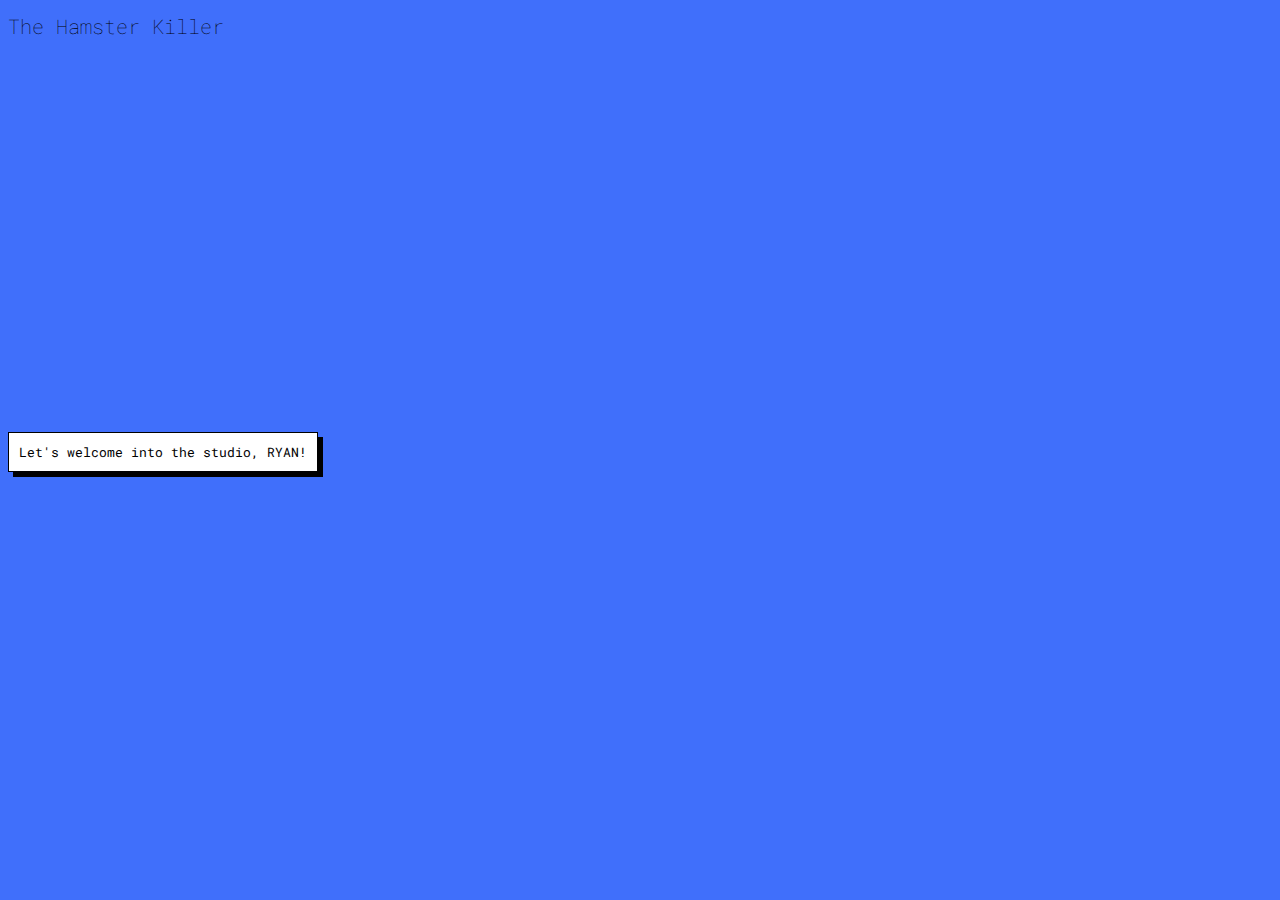
<file: indexjezzagame.html>
<!DOCTYPE html>
<html lang="en">
<head>
    <meta charset="UTF-8">
    <script src="https://ajax.googleapis.com/ajax/libs/jquery/3.3.1/jquery.min.js"></script>
    <script src="jezzaGame.js"></script>
    <link rel="stylesheet" type="text/css" href="jezzaGame.css">
    <link href="https://fonts.googleapis.com/css?family=Roboto+Mono" rel="stylesheet">
    <title>The Jeremy Kyle Game</title>
</head>
<body>
<h1> The Hamster Killer</h1>


<button class="getStarted">Let's welcome into the studio, RYAN!</button>
<img src="images/kyle GIF-source.gif">

<span id="firstPlaceName" class="scoreboardName firstplace"></span>&nbsp;<span id="firstPlaceScore" class="firstplace scoreboardScore"></span><br>
<span id="secondPlaceName" class="scoreboardName secondplace"></span>&nbsp;<span id="secondPlaceScore" class="secondplace scoreboardScore"></span><br>
<span id="thirdPlaceName" class="scoreboardName thirdplace"></span>&nbsp; <span id="thirdPlaceScore" class="thirdplace scoreboardScore"></span><br>

<p id="score"></p>
<p class="intro">Ryan, a 22 year old boy from Stevenage, Hertfordshire, recently broke up with his love Jemma
    Tracey.<br>
    He’s not taking the breakdown of their six-year relationship not so well.<br>
    Jemma is coming over to his home, collecting her belongings.<br>
</p>
<p class="question one">The doorbell rings. It's Jenna, the horrible bitch. What do you do?</p>
<p class="answer opendoor">You open the door and let her in</p>
<p class="answer nothome wrong">You pretend you're not at home</p>
<p class="answer daftcunt wrong">You open the door and yell at her that she is a daft cunt</p>

<p class="question two"> As soon as you let Jenna in she starts talking. <br>
    You can't listen to her, because her disgusting freckles are distracting you. <br>
    She is talking about her hamsters, which are still at your place. <br>
    She wants them back, are you going to give them to her?<br>
</p>
<p class="answer givehamster wrong">Ofcourse, those little creatures have done nothing wrong</p>
<p class="answer ransome">Hell no, not unless that cunt pays a ransome for them.</p>
<p class="answer alreadydead wrong">They're already dead</p>

<p class="question three"> Jenna starts screaming, like a fishwife, and refuses to pay<br>
    You can feel the anger rising in your throat. Once more, you ask her to pay up!<br>
    Being the daft cunt that she is, she refuses you again. Now what? </p>

<p class="answer shove wrong">You try to shove her outside</p>
<p class="answer giveup wrong">You give up, hand her the hamster</p>
<p class="answer pickup">You pick up one of the hamsters and warn Jenna one last time</p>

<p class="question four">Jenna refuses again! You....</p>
<p class="answer cry wrong">Break down and cry</p>
<p class="answer beg wrong">Beg for Jenna to come live with you again</p>
<p class="answer hurl">HURL THE HAMSTER AGAINST THE WALL</p>

<input type="text" id="name"><br>
<button id="postScore">Save</button>
<br>
<button class="restart">Try again</button>
</body>
</html>
</file>
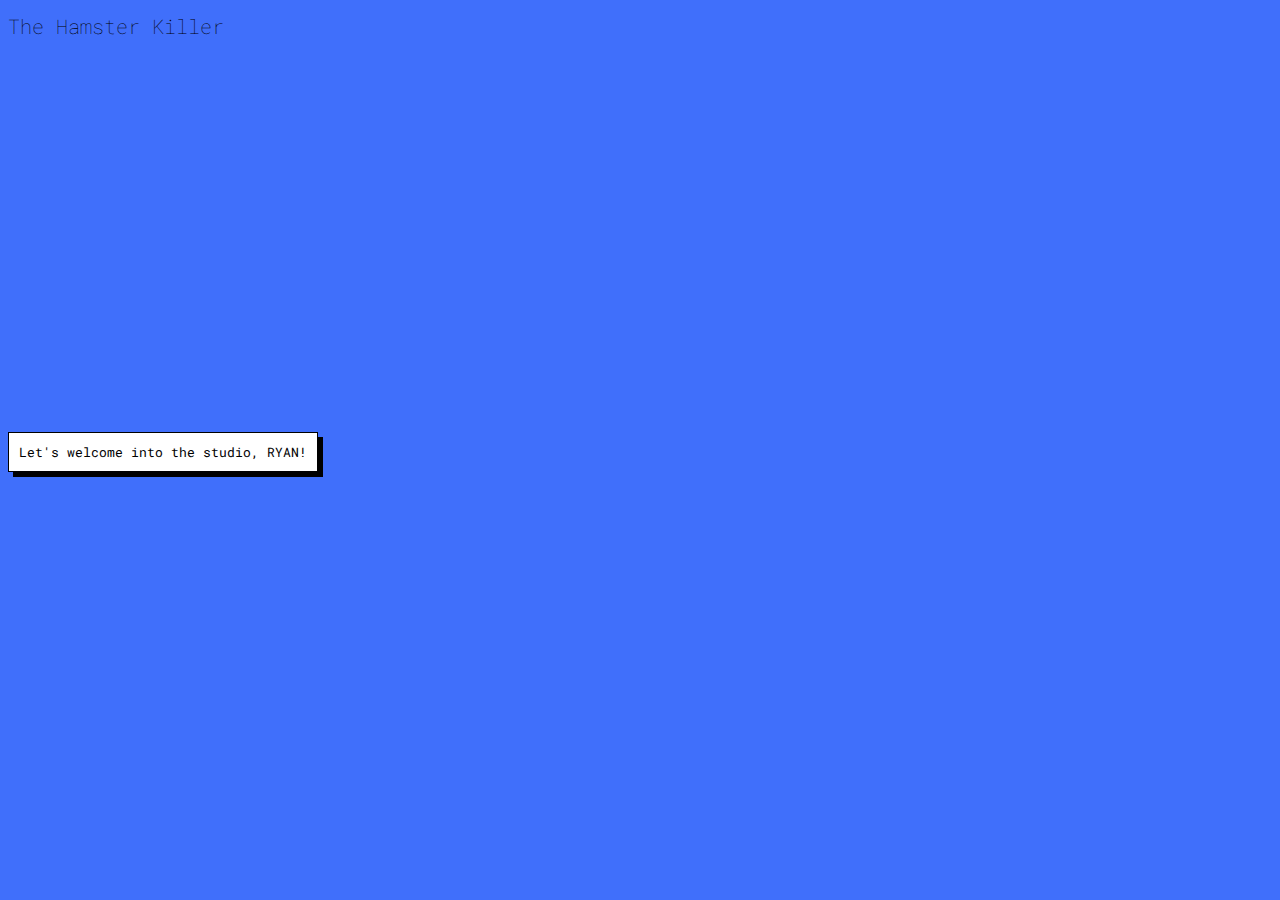
<file: public/indexjezzagame.html>
<!DOCTYPE html>
<html lang="en">
<head>
    <meta charset="UTF-8">
    <script src="https://ajax.googleapis.com/ajax/libs/jquery/3.3.1/jquery.min.js"></script>
    <script src="jezzaGame.js"></script>
    <link rel="stylesheet" type="text/css" href="jezzaGame.css">
    <link href="https://fonts.googleapis.com/css?family=Roboto+Mono" rel="stylesheet">
    <title>The Jeremy Kyle Game</title>
</head>
<body>
<h1> The Hamster Killer</h1>


<button class="getStarted">Let's welcome into the studio, RYAN!</button>
<img src="images/kyle GIF-source.gif">

<span id="firstPlaceName" class="scoreboardName firstplace"></span>&nbsp;<span id="firstPlaceScore" class="firstplace scoreboardScore"></span><br>
<span id="secondPlaceName" class="scoreboardName secondplace"></span>&nbsp;<span id="secondPlaceScore" class="secondplace scoreboardScore"></span><br>
<span id="thirdPlaceName" class="scoreboardName thirdplace"></span>&nbsp; <span id="thirdPlaceScore" class="thirdplace scoreboardScore"></span><br>

<p id="score"></p>
<p class="intro">Ryan, a 22 year old boy from Stevenage, Hertfordshire, recently broke up with his love Jemma
    Tracey.<br>
    He’s not taking the breakdown of their six-year relationship not so well.<br>
    Jemma is coming over to his home, collecting her belongings.<br>
</p>
<p class="question one">The doorbell rings. It's Jenna, the horrible bitch. What do you do?</p>
<p class="answer opendoor">You open the door and let her in</p>
<p class="answer nothome wrong">You pretend you're not at home</p>
<p class="answer daftcunt wrong">You open the door and yell at her that she is a daft cunt</p>

<p class="question two"> As soon as you let Jenna in she starts talking. <br>
    You can't listen to her, because her disgusting freckles are distracting you. <br>
    She is talking about her hamsters, which are still at your place. <br>
    She wants them back, are you going to give them to her?<br>
</p>
<p class="answer givehamster wrong">Ofcourse, those little creatures have done nothing wrong</p>
<p class="answer ransome">Hell no, not unless that cunt pays a ransome for them.</p>
<p class="answer alreadydead wrong">They're already dead</p>

<p class="question three"> Jenna starts screaming, like a fishwife, and refuses to pay<br>
    You can feel the anger rising in your throat. Once more, you ask her to pay up!<br>
    Being the daft cunt that she is, she refuses you again. Now what? </p>

<p class="answer shove wrong">You try to shove her outside</p>
<p class="answer giveup wrong">You give up, hand her the hamster</p>
<p class="answer pickup">You pick up one of the hamsters and warn Jenna one last time</p>

<p class="question four">Jenna refuses again! You....</p>
<p class="answer cry wrong">Break down and cry</p>
<p class="answer beg wrong">Beg for Jenna to come live with you again</p>
<p class="answer hurl">HURL THE HAMSTER AGAINST THE WALL</p>

<input type="text" id="name"><br>
<button id="postScore">Save</button>
<br>
<button class="restart">Try again</button>
</body>
</html>
</file>
<file: jezzaGame.css>
h1 {
    font-family: 'Roboto Mono', monospace;
    font-size: 20px;
    font-weight: lighter;
    color: black;
}

p {
    font-family: 'Roboto Mono', monospace;
    font-size: 15px;
    font-weight: lighter;
    color: black;
}

body, html {
    background-color: #406ffb;
}

#jezzatest{
    background-repeat: no-repeat; !important;
}

#container {
    margin: auto;
    width: 60%;
}

/* --------------------------- HEADER INTRO --------------------------- */

#header {
    margin: auto;
    width: 100%;
    text-align: center;
}

#headerText {
    margin-top: 40px;
}

#img-header {
    display: block; /*for the img inside your div */
    margin: 0 auto;
}

/* --------------------------- LOGO HEADER SMALL --------------------------- */

logoHeaderSmall {
    margin: auto;
    width: 100%;
    text-align: center;
}

#imgHeaderSmall {
    display: block; /*for the img inside your div */
    margin: 0 auto;
}

/* --------------------------- BUTTON START GAME --------------------------- */

#buttonStartGame {
    margin: auto;
    width: 100%;
}

.getStarted {
    background-color: white;
    border: 1px solid black;
    box-shadow: 5px 5px;
    margin-top: 30%;
    padding: 10px;
    font-family: 'Roboto Mono', monospace;
    text-align: center;
    color: black;
}

.getStarted:hover {
    transform: translateY(3px);
    box-shadow: 2px 2px;
}

.getStarted:active {
    box-shadow: 1px 1px;
    transform: translateY(4px);
}

/* --------------------------- WOBBLY HEAD --------------------------- */

.wobblyHead {
    position: absolute;
    width: 58vmin;
    height: 58vmin;
    right: 1%;
    top: 60%;
    -webkit-transform: translate(-50%, -50%);
    transform: translate(-50%, -50%);
    background-size: 93% auto;
}


.wobblyHead::after {
    content: '';
    position: absolute;
    width: 43.86%;
    height: 57.57%;
    right: 5%;
    top: 6.6%;
    background-size: contain;
    background-image: url("./img/jeremykylehead.gif");
    background-repeat: no-repeat;
    -webkit-transform-origin: 50% 80%;
    transform-origin: 50% 80%;
    -webkit-animation: wobble .8s infinite ease-in-out;
    animation: wobble .8s infinite ease-in-out;
}

@-webkit-keyframes wobble {
    1% {
        -webkit-transform: rotateZ(0deg) translateX(0);
        transform: rotateZ(0deg) translateX(0);
    }
    40% {
        -webkit-transform: rotateZ(-10deg) translateX(2%);
        transform: rotateZ(-10deg) translateX(2%);
    }
    50% {
        -webkit-transform: rotateZ(-10deg) translateX(4%);
        transform: rotateZ(-10deg) translateX(4%);
    }
    80% {
        -webkit-transform: rotateZ(10deg) translateX(5%);
        transform: rotateZ(10deg) translateX(5%);
    }
    100% {
        -webkit-transform: rotateZ(0deg) translateX(0);
        transform: rotateZ(0deg) translateX(0);
    }
}

/* --------------------------- INTRO --------------------------- */

.intro {
    margin-top: 60px;
}

.opendoor:hover, .nothome:hover, .daftcunt:hover {
    padding-left: 15px;
}

.imgRyan, .imgJemma {
    display: block; /*for the img inside your div */
    margin: 0 auto;
    position: absolute;
    top: 30%;
}

.imgRyan {
    left: 2%;
}

.imgJemma {
    right: 2%;
}
</file>
<file: public/jezzaGame.css>
h1 {
    font-family: 'Roboto Mono', monospace;
    font-size: 20px;
    font-weight: lighter;
    color: black;
}

p {
    font-family: 'Roboto Mono', monospace;
    font-size: 15px;
    font-weight: lighter;
    color: black;
}

body, html {
    background-color: #406ffb;
}

#jezzatest{
    background-repeat: no-repeat; !important;
}

#container {
    margin: auto;
    width: 60%;
}

/* --------------------------- HEADER INTRO --------------------------- */

#header {
    margin: auto;
    width: 100%;
    text-align: center;
}

#headerText {
    margin-top: 40px;
}

#img-header {
    display: block; /*for the img inside your div */
    margin: 0 auto;
}

/* --------------------------- LOGO HEADER SMALL --------------------------- */

logoHeaderSmall {
    margin: auto;
    width: 100%;
    text-align: center;
}

#imgHeaderSmall {
    display: block; /*for the img inside your div */
    margin: 0 auto;
}

/* --------------------------- BUTTON START GAME --------------------------- */

#buttonStartGame {
    margin: auto;
    width: 100%;
}

.getStarted {
    background-color: white;
    border: 1px solid black;
    box-shadow: 5px 5px;
    margin-top: 30%;
    padding: 10px;
    font-family: 'Roboto Mono', monospace;
    text-align: center;
    color: black;
}

.getStarted:hover {
    transform: translateY(3px);
    box-shadow: 2px 2px;
}

.getStarted:active {
    box-shadow: 1px 1px;
    transform: translateY(4px);
}

/* --------------------------- WOBBLY HEAD --------------------------- */

.wobblyHead {
    position: absolute;
    width: 58vmin;
    height: 58vmin;
    right: 1%;
    top: 60%;
    -webkit-transform: translate(-50%, -50%);
    transform: translate(-50%, -50%);
    background-size: 93% auto;
}


.wobblyHead::after {
    content: '';
    position: absolute;
    width: 43.86%;
    height: 57.57%;
    right: 5%;
    top: 6.6%;
    background-size: contain;
    background-image: url("./img/jeremykylehead.gif");
    background-repeat: no-repeat;
    -webkit-transform-origin: 50% 80%;
    transform-origin: 50% 80%;
    -webkit-animation: wobble .8s infinite ease-in-out;
    animation: wobble .8s infinite ease-in-out;
}

@-webkit-keyframes wobble {
    1% {
        -webkit-transform: rotateZ(0deg) translateX(0);
        transform: rotateZ(0deg) translateX(0);
    }
    40% {
        -webkit-transform: rotateZ(-10deg) translateX(2%);
        transform: rotateZ(-10deg) translateX(2%);
    }
    50% {
        -webkit-transform: rotateZ(-10deg) translateX(4%);
        transform: rotateZ(-10deg) translateX(4%);
    }
    80% {
        -webkit-transform: rotateZ(10deg) translateX(5%);
        transform: rotateZ(10deg) translateX(5%);
    }
    100% {
        -webkit-transform: rotateZ(0deg) translateX(0);
        transform: rotateZ(0deg) translateX(0);
    }
}

/* --------------------------- INTRO --------------------------- */

.intro {
    margin-top: 60px;
}

.opendoor:hover, .nothome:hover, .daftcunt:hover {
    padding-left: 15px;
}

.imgRyan, .imgJemma {
    display: block; /*for the img inside your div */
    margin: 0 auto;
    position: absolute;
    top: 30%;
}

.imgRyan {
    left: 2%;
}

.imgJemma {
    right: 2%;
}
</file>
